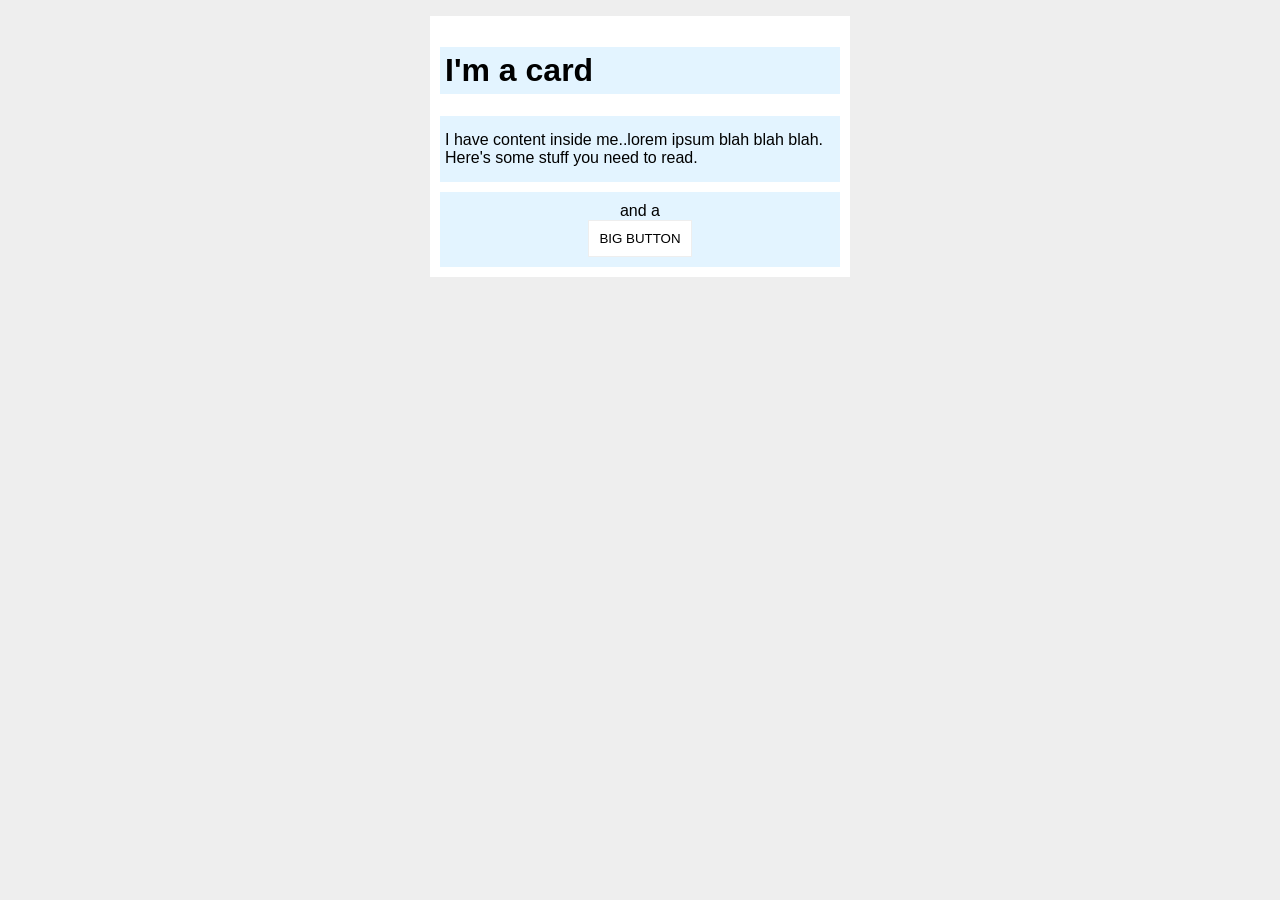
<file: foundations/block-and-inline/02-margin-and-padding-2/index.html>
<!DOCTYPE html>
<html lang="en">
  <head>
    <meta charset="UTF-8">
    <meta http-equiv="X-UA-Compatible" content="IE=edge">
    <meta name="viewport" content="width=device-width, initial-scale=1.0">
    <title>Margin and Padding exercise 2</title>
    <link rel="stylesheet" href="style.css">
  </head>
  <body>
    <div class="card">
      <h1 class="title">I'm a card</h1>
      <div class="content">I have content inside me..lorem ipsum blah blah blah. Here's some stuff you need to read.</div>
      <div class="button-container">and a <br/> <button>BIG BUTTON</button></div>
    </div>
  </body>
</html>
</file>
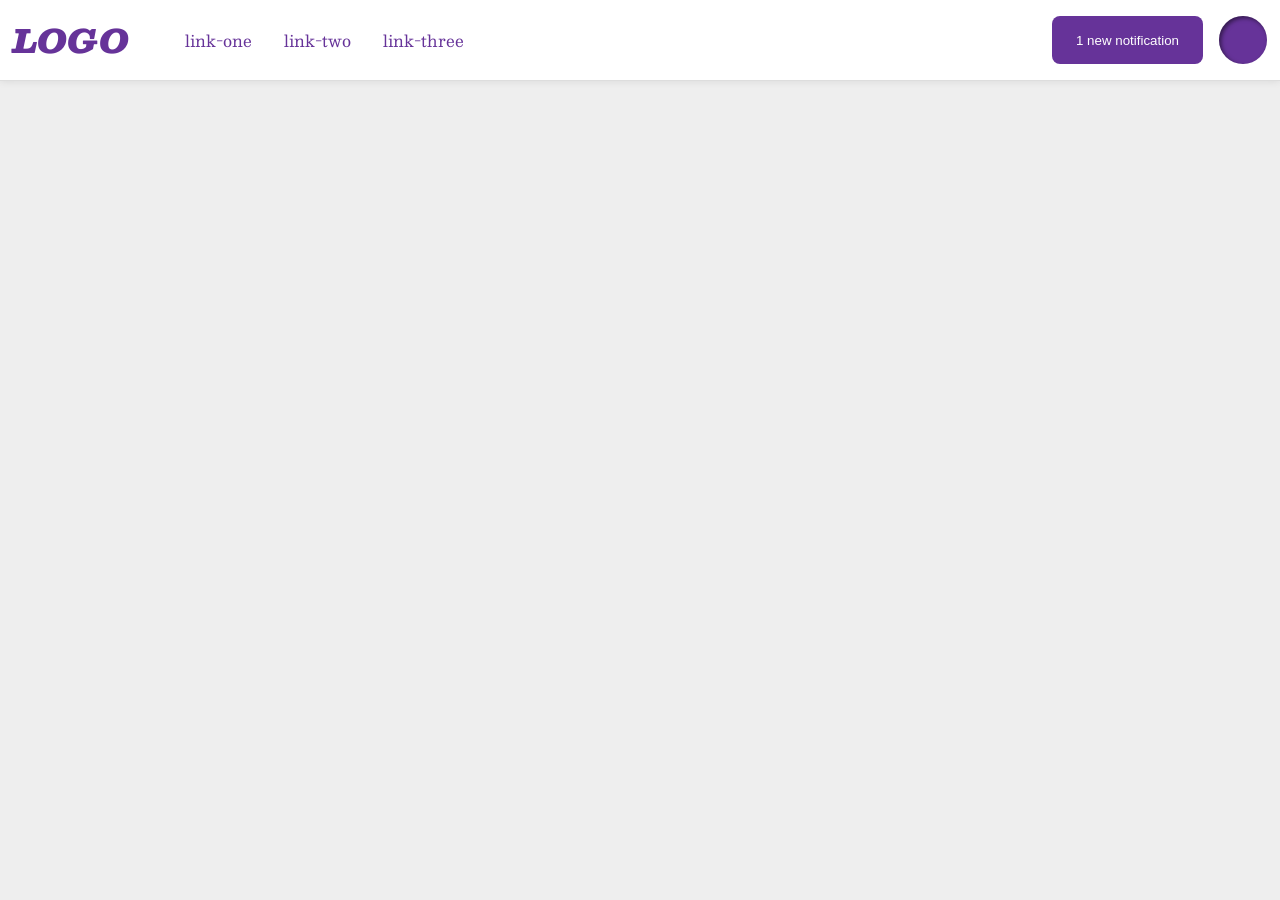
<file: foundations/flex/03-flex-header-2/index.html>
<!DOCTYPE html>
<html lang="en">

<head>
  <meta charset="UTF-8">
  <meta http-equiv="X-UA-Compatible" content="IE=edge">
  <meta name="viewport" content="width=device-width, initial-scale=1.0">
  <title>Flex Header 2</title>
  <link rel="stylesheet" href="style.css">
</head>

<body>
  <div class="header">
    <div class="left-container">
      <div class="logo">
        LOGO
      </div>
        <ul class="links">
          <li><a href="https://google.com">link-one</a></li>
          <li><a href="https://google.com">link-two</a></li>
          <li><a href="https://google.com">link-three</a></li>
        </ul> 
    </div>

    <div class="right-container">
      <button class="notifications">
        1 new notification
      </button>
      <div class="profile-image"></div>
    </div>
  </div>
</body>

</html>
</file>
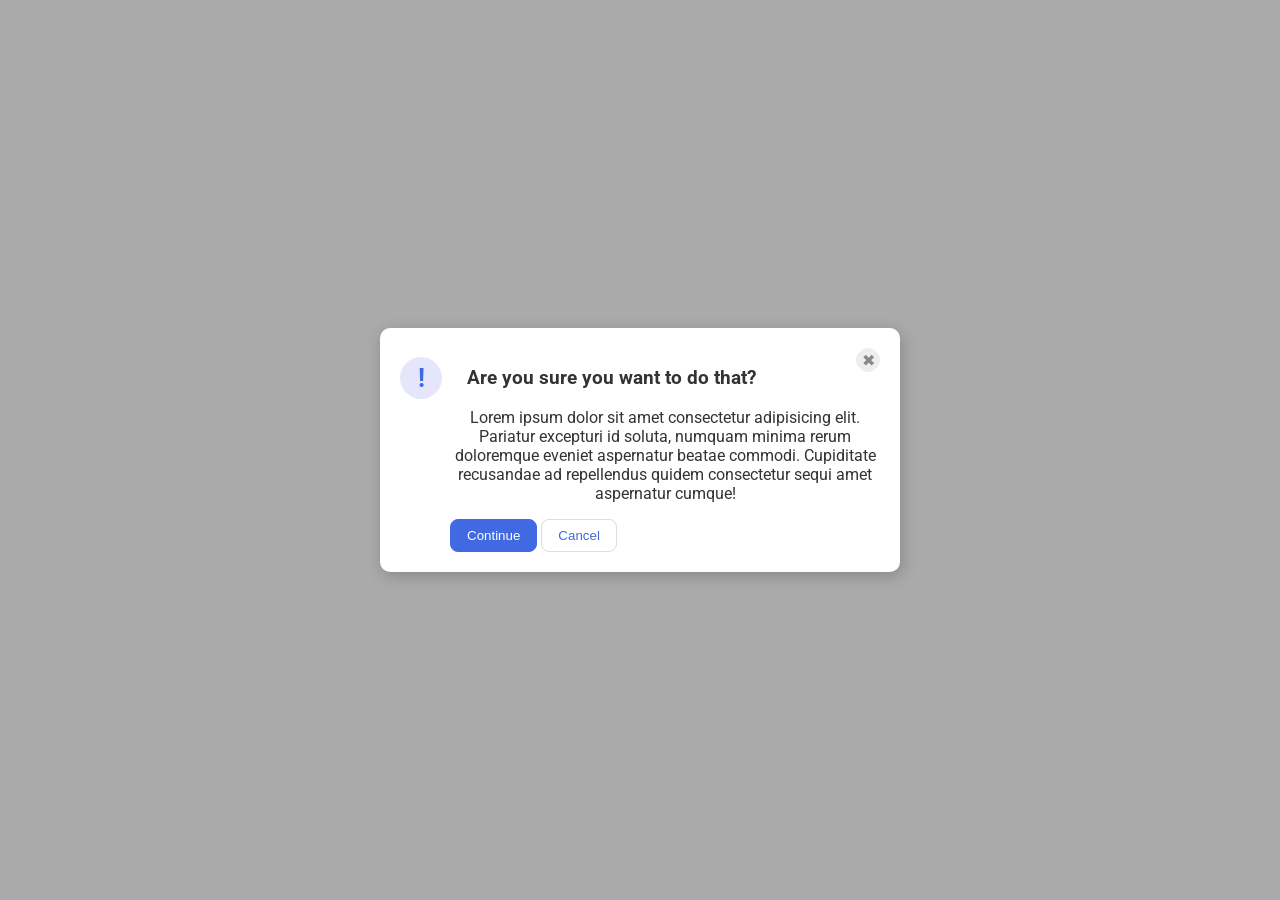
<file: foundations/flex/05-flex-modal/index.html>
<!DOCTYPE html>
<html lang="en">
  <head>
    <meta charset="UTF-8">
    <meta http-equiv="X-UA-Compatible" content="IE=edge">
    <meta name="viewport" content="width=device-width, initial-scale=1.0">
    <link rel="stylesheet" href="style.css">
    <title>Modal</title>
  </head>
  <body>
      <div class="modal">
        <div class="header-container">
          <div class="left-container">
            <div class="icon">!</div>
            <div class="header"><h3>Are you sure you want to do that?</h3></div>
          </div>
          <button class="close-button">✖</button>
          
        </div>
        <div class="text-container">
          <div class="text">Lorem ipsum dolor sit amet consectetur adipisicing elit. Pariatur excepturi id soluta, numquam minima rerum doloremque eveniet aspernatur beatae commodi. Cupiditate recusandae ad repellendus quidem consectetur sequi amet aspernatur cumque!</div>
        </div>
        <div class="actions-container">
          <button class="continue">Continue</button>
          <button class="cancel">Cancel</button>
        </div>
      </div>
  </body>
</html>
</file>
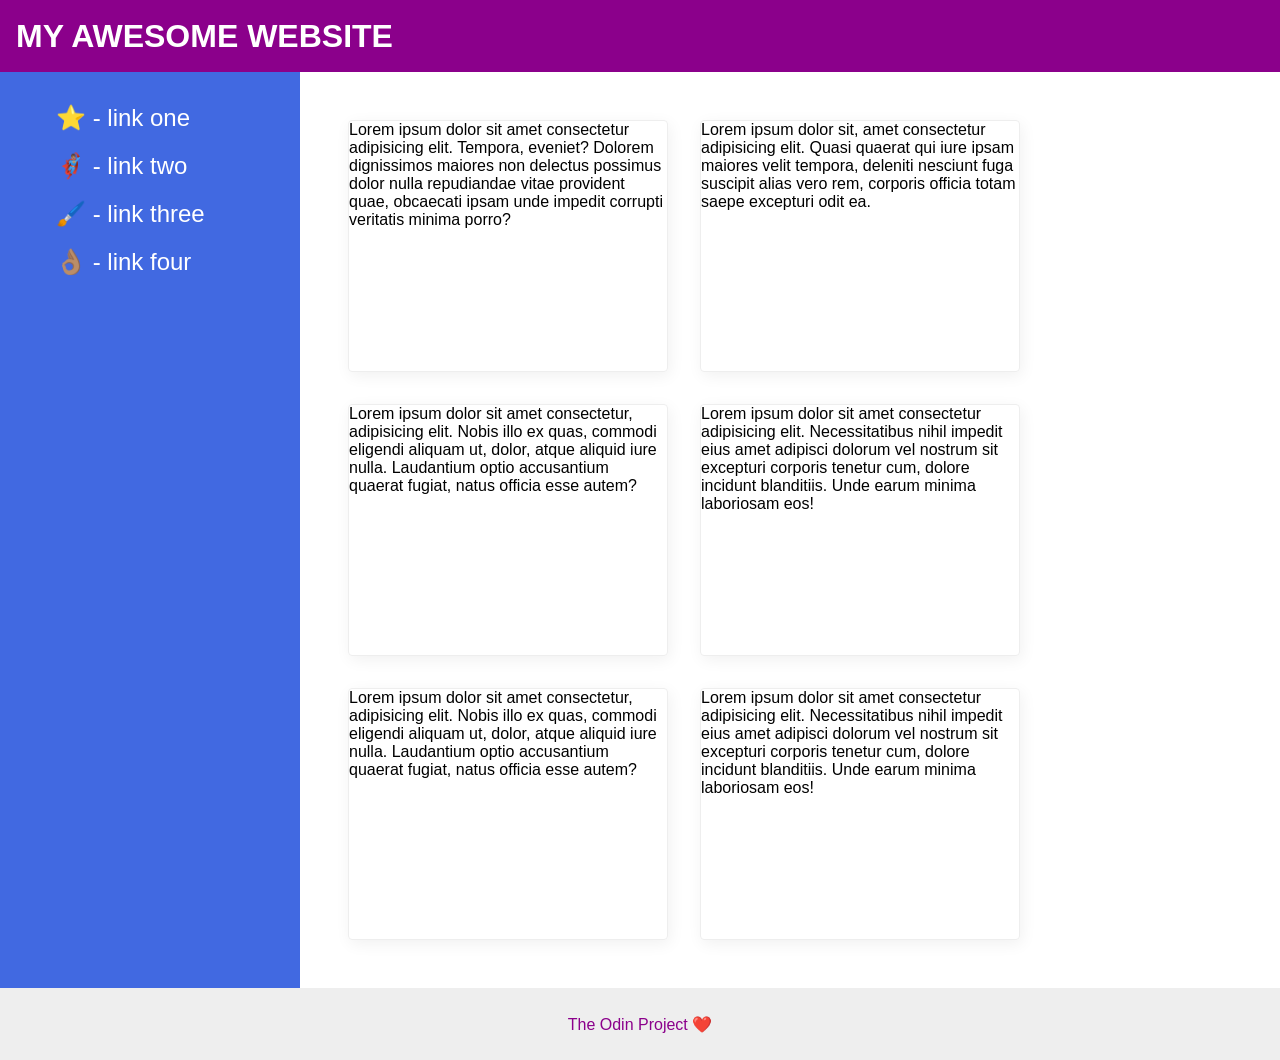
<file: foundations/flex/07-flex-layout-2/index.html>
<!DOCTYPE html>
<html lang="en">
  <head>
    <meta charset="UTF-8">
    <meta http-equiv="X-UA-Compatible" content="IE=edge">
    <meta name="viewport" content="width=device-width, initial-scale=1.0">
    <title>The Holy Grail</title>
    <link rel="stylesheet" href="style.css">
  </head>
  <body>
    <div class="header">
      <p class="title">MY AWESOME WEBSITE</p>
    </div>
    <div class="website-content">
      <div class="sidebar">
        <ul>
          <li><a href="#">⭐ - link one</a></li>
          <li><a href="#">🦸🏽‍♂️ - link two</a></li>
          <li><a href="#">🖌️ - link three</a></li>
          <li><a href="#">👌🏽 - link four</a></li>
        </ul>
      </div>
      <div class="cards-container">
        <div class="card">Lorem ipsum dolor sit amet consectetur adipisicing elit. Tempora, eveniet? Dolorem dignissimos maiores non delectus possimus dolor nulla repudiandae vitae provident quae, obcaecati ipsam unde impedit corrupti veritatis minima porro?</div>
        <div class="card">Lorem ipsum dolor sit, amet consectetur adipisicing elit. Quasi quaerat qui iure ipsam maiores velit tempora, deleniti nesciunt fuga suscipit alias vero rem, corporis officia totam saepe excepturi odit ea.</div>
        <div class="card">Lorem ipsum dolor sit amet consectetur, adipisicing elit. Nobis illo ex quas, commodi eligendi aliquam ut, dolor, atque aliquid iure nulla. Laudantium optio accusantium quaerat fugiat, natus officia esse autem?</div>
        <div class="card">Lorem ipsum dolor sit amet consectetur adipisicing elit. Necessitatibus nihil impedit eius amet adipisci dolorum vel nostrum sit excepturi corporis tenetur cum, dolore incidunt blanditiis. Unde earum minima laboriosam eos!</div>
        <div class="card">Lorem ipsum dolor sit amet consectetur, adipisicing elit. Nobis illo ex quas, commodi eligendi aliquam ut, dolor, atque aliquid iure nulla. Laudantium optio accusantium quaerat fugiat, natus officia esse autem?</div>
        <div class="card">Lorem ipsum dolor sit amet consectetur adipisicing elit. Necessitatibus nihil impedit eius amet adipisci dolorum vel nostrum sit excepturi corporis tenetur cum, dolore incidunt blanditiis. Unde earum minima laboriosam eos!</div>
      </div>
    </div>
    
    <div class="footer">
      <p class="author">The Odin Project ❤️</p>
    </div>
  </body>
</html>
</file>
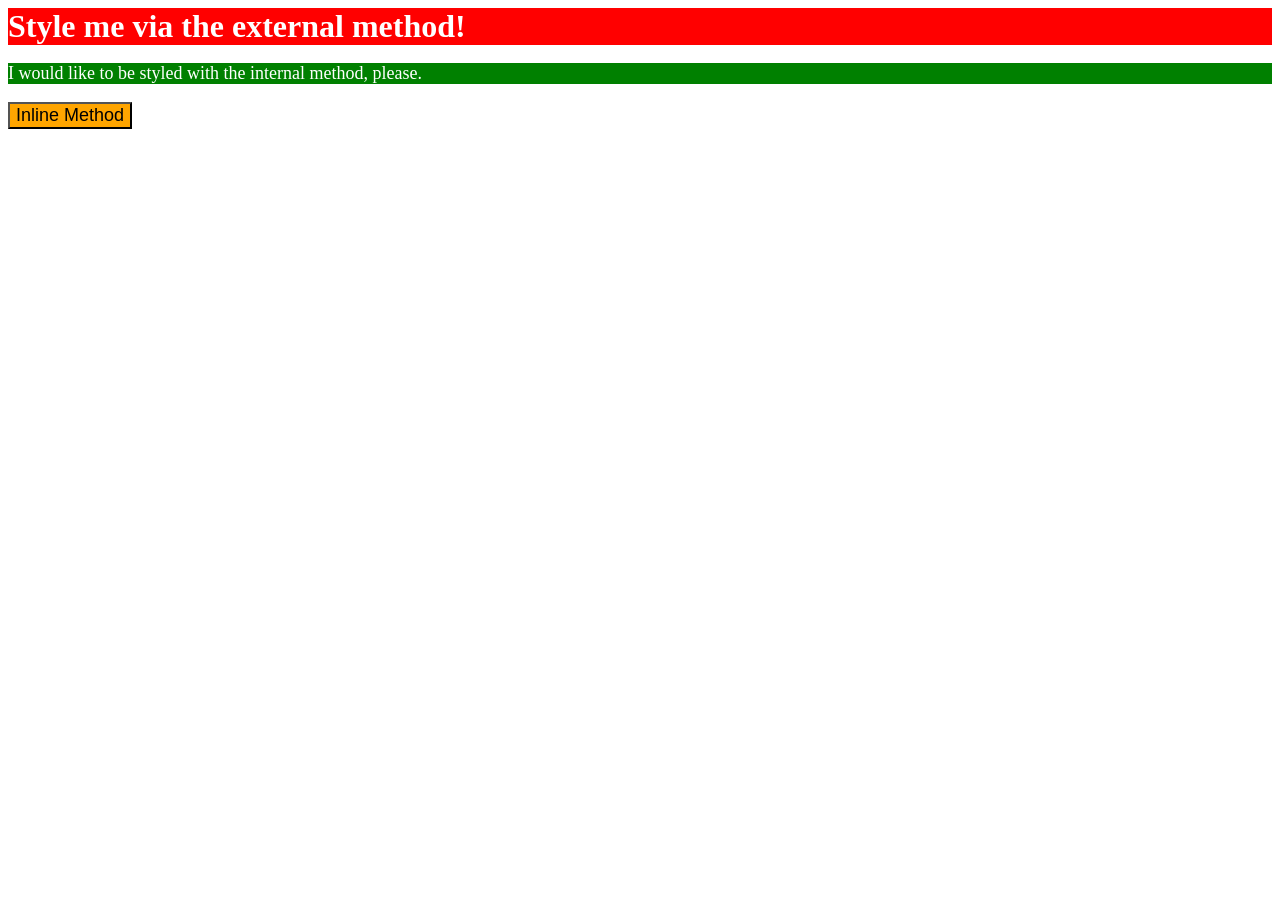
<file: foundations/intro-to-css/01-css-methods/index.html>
<!DOCTYPE html>
<html lang="en">
  <head>
    <meta charset="UTF-8">
    <meta http-equiv="X-UA-Compatible" content="IE=edge">
    <meta name="viewport" content="width=device-width, initial-scale=1.0">
    <title>Methods for Adding CSS</title>
    <link rel="stylesheet" href="styles.css">
    <style>
      p {
        background-color: green;
        color: white;
        font-size: 18px;
      }
    </style>
  </head>
  <body>
    <div>Style me via the external method!</div>
    <p>I would like to be styled with the internal method, please.</p>
    <button style="background-color: orange; font-size: 18px;">Inline Method</button>
  </body>
</html>
</file>
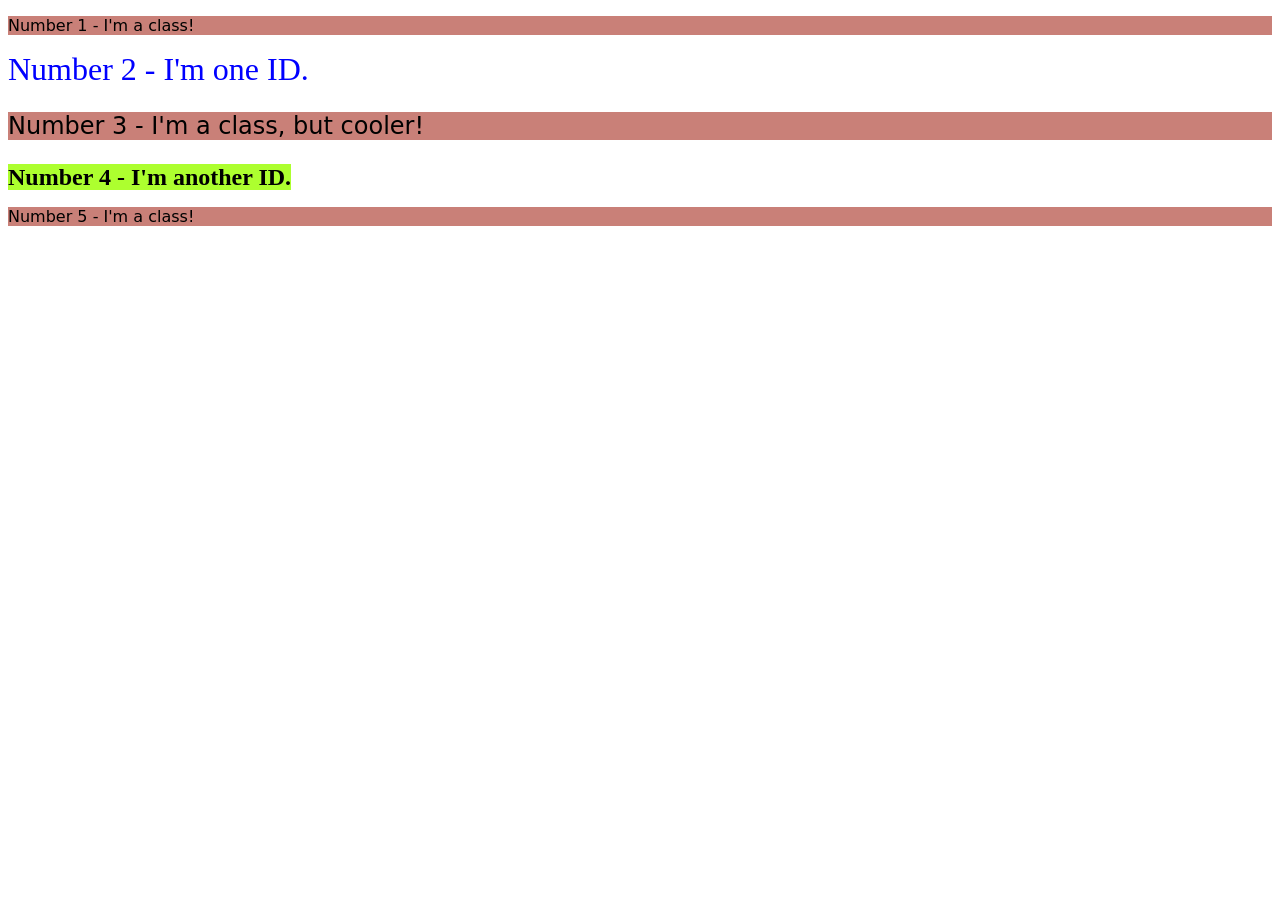
<file: foundations/intro-to-css/02-class-id-selectors/index.html>
<!DOCTYPE html>
<html lang="en">
  <head>
    <meta charset="UTF-8">
    <meta http-equiv="X-UA-Compatible" content="IE=edge">
    <meta name="viewport" content="width=device-width, initial-scale=1.0">
    <title>Class and ID Selectors</title>
    <link rel="stylesheet" href="style.css">
  </head>
  <body>
    <p class="odd">Number 1 - I'm a class!</p>
    <div id="two">Number 2 - I'm one ID.</div>
    <p class="odd three">Number 3 - I'm a class, but cooler!</p>
    <di id="four">Number 4 - I'm another ID.</di>
    <p class="odd">Number 5 - I'm a class!</p>
  </body>
</html>
</file>
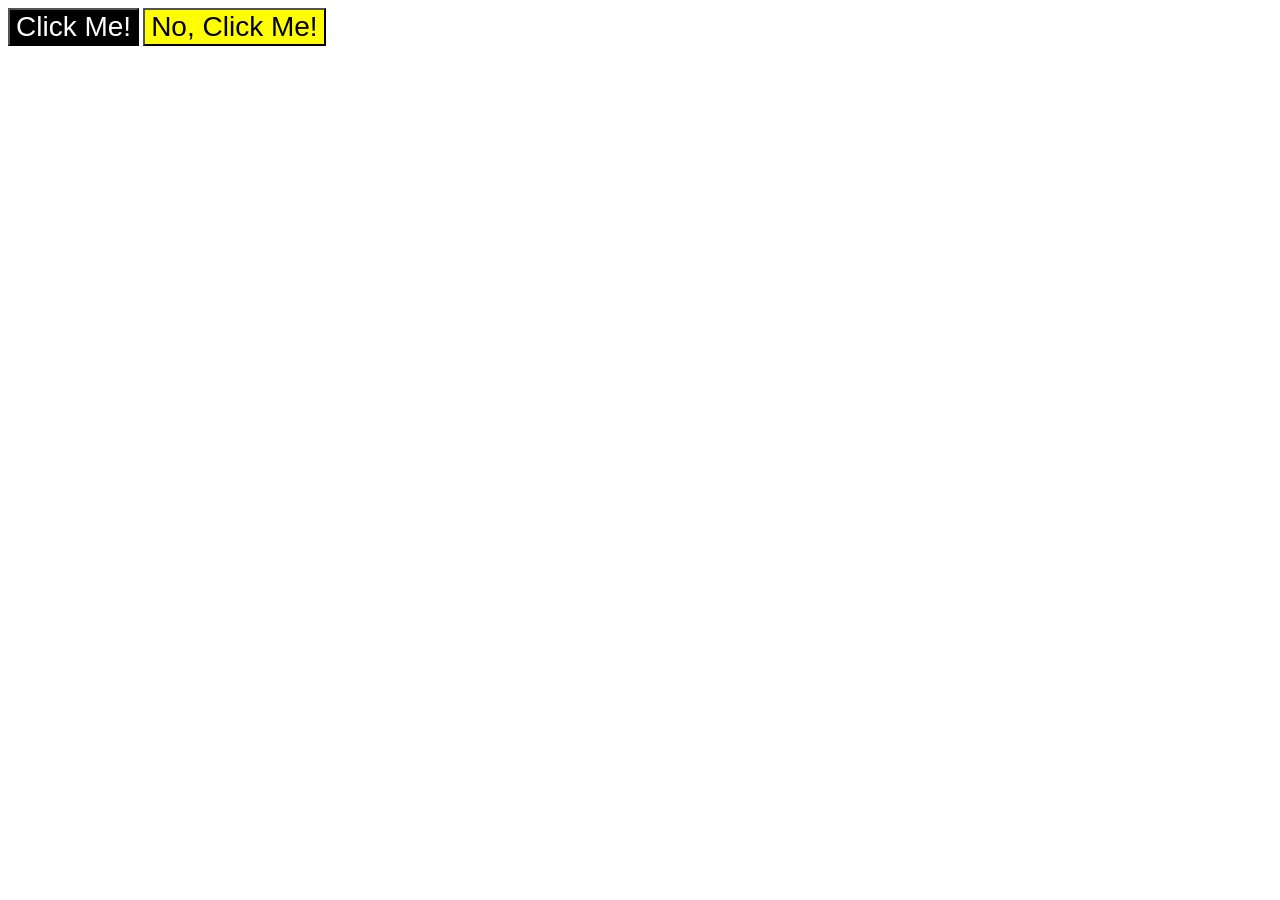
<file: foundations/intro-to-css/03-grouping-selectors/index.html>
<!DOCTYPE html>
<html lang="en">
  <head>
    <meta charset="UTF-8">
    <meta http-equiv="X-UA-Compatible" content="IE=edge">
    <meta name="viewport" content="width=device-width, initial-scale=1.0">
    <title>Grouping Selectors</title>
    <link rel="stylesheet" href="style.css">
  </head>
  <body>
    <button class="yes">Click Me!</button>
    <button class="no">No, Click Me!</button>
  </body>
</html>
</file>
<file: foundations/block-and-inline/02-margin-and-padding-2/style.css>
body {
  background: #eee;
  font-family: sans-serif;
  font-size: 16px;
}

.card {
  width: 400px;
  background: #fff;
  margin: 16px auto;
  padding: 10px;
}

.title {
  background: #e3f4ff;
  padding: 5px;
}

.content {
  background: #e3f4ff;
  padding: 15px 5px;
}

.button-container {
  background: #e3f4ff;
  margin-top: 10px;
  padding: 10px;
  text-align: center;
}

button {
  background: white;
  border: 1px solid #eee;
  padding: 10px;
}
</file>
<file: foundations/flex/03-flex-header-2/style.css>
/* this is some magical font-importing.  
you'll learn about it later. */
@import url('https://fonts.googleapis.com/css2?family=Besley:ital,wght@0,400;1,900&display=swap');

body {
  margin: 0;
  background: #eee;
  font-family: Besley, serif;
}

.header {
  background: white;
  border-bottom: 1px solid #ddd;
  box-shadow: 0 0 8px rgba(0,0,0,.1);
  display: flex;
  justify-content:space-between;
  align-items: center;
  padding: 5px;
}

.profile-image {
  background: rebeccapurple;
  box-shadow: inset 2px 2px 4px rgba(0,0,0,.5);
  border-radius: 50%;
  width: 48px;
  height: 48px;
  margin: 8px;
}

.logo {
  color: rebeccapurple;
  font-size: 32px;
  font-weight: 900;
  font-style: italic;
  margin: 8px;
}

button {
  border: none;
  border-radius: 8px;
  background: rebeccapurple;
  color: white;
  padding: 8px 24px;
  margin: 8px;

}

a {
  /* this removes the line under our links */
  text-decoration: none;
  color: rebeccapurple;
  margin: 8px;

}

ul {
  list-style-type: none;
  display: flex;
  gap: 16px;
}


.left-container {
  display: flex;
  align-items: center;
}

.right-container {
  display: flex;
  justify-content: flex-end;
}

li {
    text-align: center;
}
</file>
<file: foundations/flex/05-flex-modal/style.css>
@import url('https://fonts.googleapis.com/css2?family=Roboto:wght@400;700&display=swap');

html, body {
  height: 100%;
}

body {
  font-family: Roboto, sans-serif;
  margin: 0;
  background: #aaa;
  color: #333;
  /* I'll give you this one for free lol */
  display: flex;
  align-items: center;
  justify-content: center;
}

.modal {
  background: white;
  width: 480px;
  border-radius: 10px;
  box-shadow: 2px 4px 16px rgba(0,0,0,.2);
  padding: 20px;
}

.icon {
  color: royalblue;
  font-size: 26px;
  font-weight: 700;
  background: lavender;
  width: 42px;
  height: 42px;
  border-radius: 50%;
  display: flex;
  align-items: center;
  justify-content: center;
}

.close-button {
  background: #eee;
  border-radius: 50%;
  color: #888;
  font-weight: 400;
  font-size: 16px;
  height: 24px;
  width: 24px;
  display: flex;
  align-items: center;
  justify-content: center;
  border: 1px solid #eee;
  padding: 0;
  margin-left: auto;
  align-self: self-start;
  justify-self: self-end;
}

button {
  cursor: pointer;
  padding: 8px 16px;
  border-radius: 8px;
}

button.continue {
  background: royalblue;
  border: 1px solid royalblue;
  color: white;
}

button.cancel {
  background: white;
  border: 1px solid #ddd;
  color: royalblue;
}

.header-container {
  display: flex;
  align-items: center;
  margin-top: 0;
}


.left-container {
  display: flex;
  align-items: center;
  gap: 25px;
  margin-top: 0;
  text-align: center;
}


.icon {
  justify-self: start;
}

.header {
  font-weight: bold;
}

.text-container {
  display: flex;
  justify-content: center;
  margin-left: 50px;
}

.text {
  text-align: center;
  text-wrap: wrap;
}

.actions-container {
  margin-left: 50px;
  margin-top: 1rem;
  
}
</file>
<file: foundations/flex/07-flex-layout-2/style.css>
body {
  font-family: -apple-system, BlinkMacSystemFont, 'Segoe UI', Roboto, Oxygen, Ubuntu, Cantarell, 'Open Sans', 'Helvetica Neue', sans-serif;
  margin: 0;
  min-height: 100vh;
  display: flex;
  flex-direction: column;
}

.header {
  height: 72px;
  background: darkmagenta;
  color: white;
  font-size: 32px;
  font-weight: 900;
  display: flex;
  align-items: center;
}

.title {
  margin: 16px;
}

.footer {
  height: 72px;
  background: #eee;
  color: darkmagenta;
  display: flex;
  justify-content: center;
  align-items: center;
  justify-self: flex-end;
}


.sidebar {
  width: 300px;
  background: royalblue;
  box-sizing: border-box;
  flex-shrink: 0;
  padding: 16px;
}

ul {
  display: flex;
  flex-direction: column;
  gap: 20px;
}

.card {
  border: 1px solid #eee;
  box-shadow: 2px 4px 16px rgba(0,0,0,.06);
  border-radius: 4px;
  width: 318px;
  height: 250px;
}

.cards-container {
  display: flex;
  padding: 48px;
  flex-wrap: wrap;
  gap: 32px;
}

.website-content {
  display: flex;
  flex: 1;
}

li {
  list-style: none;
  font-size: 24px;
}

li>a {
  color: white;
  text-decoration: none;
}
</file>
<file: foundations/intro-to-css/01-css-methods/styles.css>
div {
    background-color: red;
    font-size: 32px;
    color: white;
    font-weight: bold;
}
</file>
<file: foundations/intro-to-css/02-class-id-selectors/style.css>
/* Add CSS Styling */

.odd {
    background-color: rgb(201, 128, 120);
    font-family: Verdana, "DejaVu Sans", sans-serif;
}

#two {
    color: blue;
    font-size: xx-large;
}

.three {
    font-size: x-large;
}

#four {
    background-color: greenyellow;
    font-weight: bold;
    font-size: x-large;
}
</file>
<file: foundations/intro-to-css/03-grouping-selectors/style.css>
/* Add CSS Styling */

.yes, .no {
    font-size: 28px;
    font-family: Helvetica, 'Times New Roman', sans-serif;
}

.yes {
    background-color: black;
    color: white;
}

.no {
    background-color: yellow;
}
</file>
